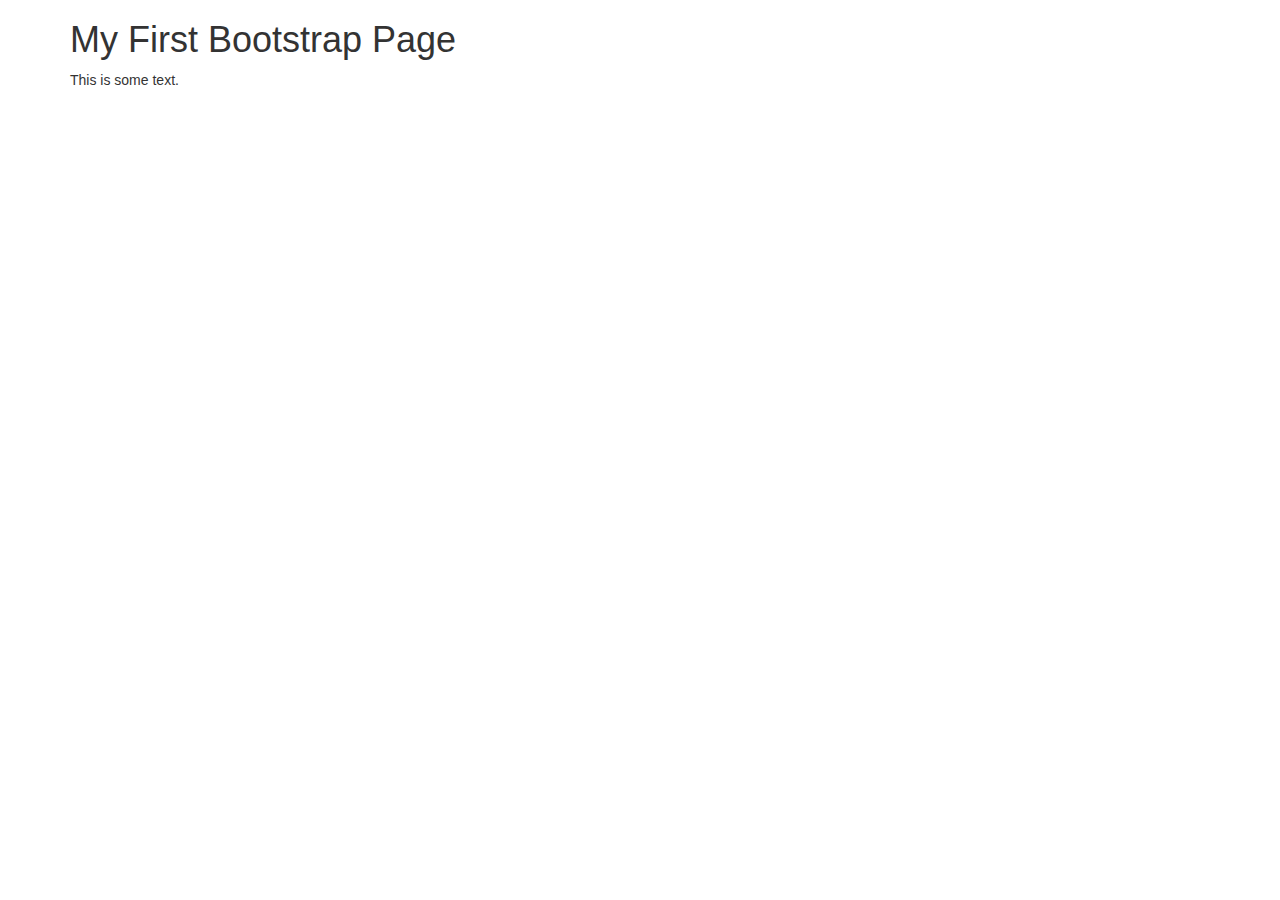
<file: bootstrapfixedwidth.html>
<!DOCTYPE html>
<html lang="en">
<head>
  <title>Bootstrap Example</title>
  <meta charset="utf-8">
  <meta name="viewport" content="width=device-width, initial-scale=1">
  <link rel="stylesheet" href="https://maxcdn.bootstrapcdn.com/bootstrap/3.3.7/css/bootstrap.min.css">
   <script src="https://ajax.googleapis.com/ajax/libs/jquery/3.2.0/jquery.min.js"></script>
   <script src="https://maxcdn.bootstrapcdn.com/bootstrap/3.3.7/js/bootstrap.min.js"></script>
</head>
<body>

<div class="container">
  <h1>My First Bootstrap Page</h1>
  <p>This is some text.</p> 
</div>

</body>
</html>
</file>
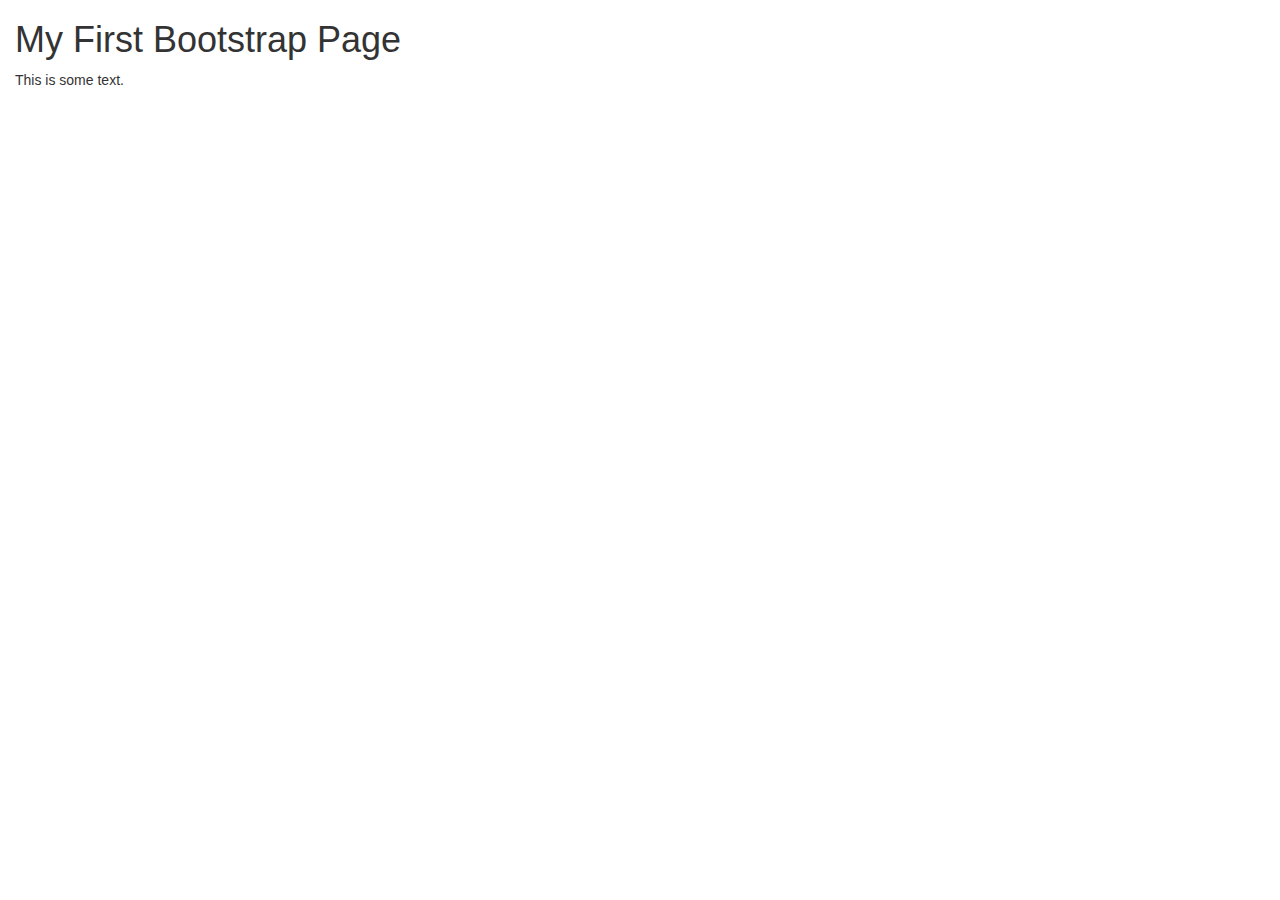
<file: bootstrapFullWidth.html>
<!DOCTYPE html>
<html lang="en">
<head>
  <title>Bootstrap Example</title>
  <meta charset="utf-8">
  <meta name="viewport" content="width=device-width, initial-scale=1">
  <link rel="stylesheet" href="https://maxcdn.bootstrapcdn.com/bootstrap/3.3.7/css/bootstrap.min.css">
   <script src="https://ajax.googleapis.com/ajax/libs/jquery/3.2.0/jquery.min.js"></script>
   <script src="https://maxcdn.bootstrapcdn.com/bootstrap/3.3.7/js/bootstrap.min.js"></script>
</head>
<body>

<div class="container-fluid">
  <h1>My First Bootstrap Page</h1>
  <p>This is some text.</p> 
</div>

</body>
</html>
</file>
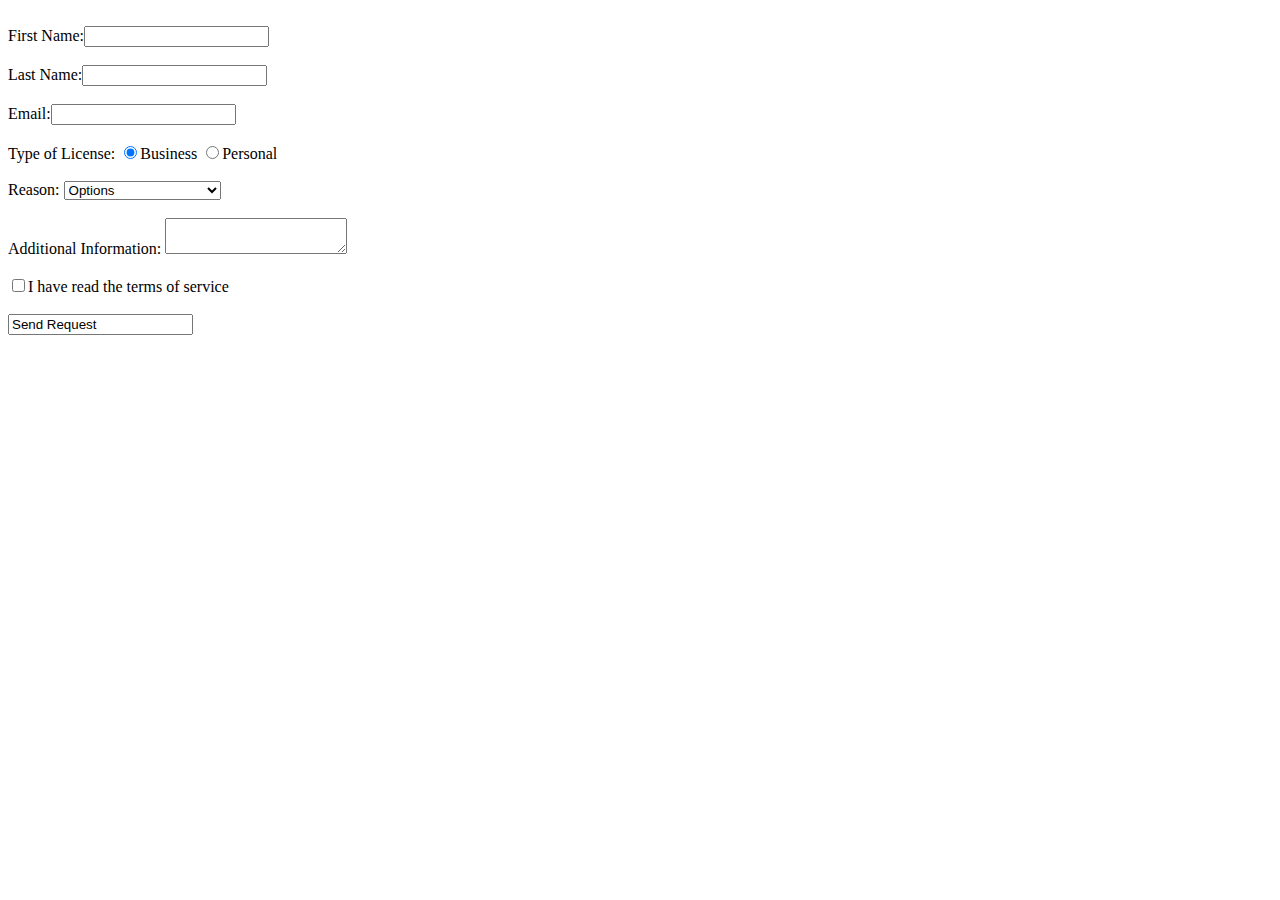
<file: contactUs.html>
<!DOCTYPE html>
<html>
    <head>
    <title>Lab - Contact Us Form</title>
    </head>
    <body>
 
    <form action="fakePage.html" method="POST">
    <br/>First Name:<input type="text" name="firstName"/><br/>
    <br/>Last Name:<input type="text" name="lastName"/><br/>
    <br/>Email:<input type="text" name="eMail"/><br/>
    <br/>Type of License:
    <input type="radio" name="answer" value="Business" checked/>Business
    <input type="radio" name="answer" value="Personal"/>Personal<br/>
    <br/>Reason:
    <select name="Reason:">
        <option value="Options">Options</option>
        <option value="Select">1. Select a Reason</option>
        <option value="Software">2. Software Support</option>
        <option value="Hardware">3. Hardware Support</option>
        <option value="Information">4. Information Request</option><br/>
    </select>
    <br/>
    <br/>Additional Information:
    <textarea name="briefDescription"></textarea><br/>
    <br/><input type="checkbox" name="Terms" value="Terms"/>I have read the terms of service<br/>
    <br/><input type="request" value="Send Request"> 
    </form>
    
    
    </body>
    
</html>
</file>
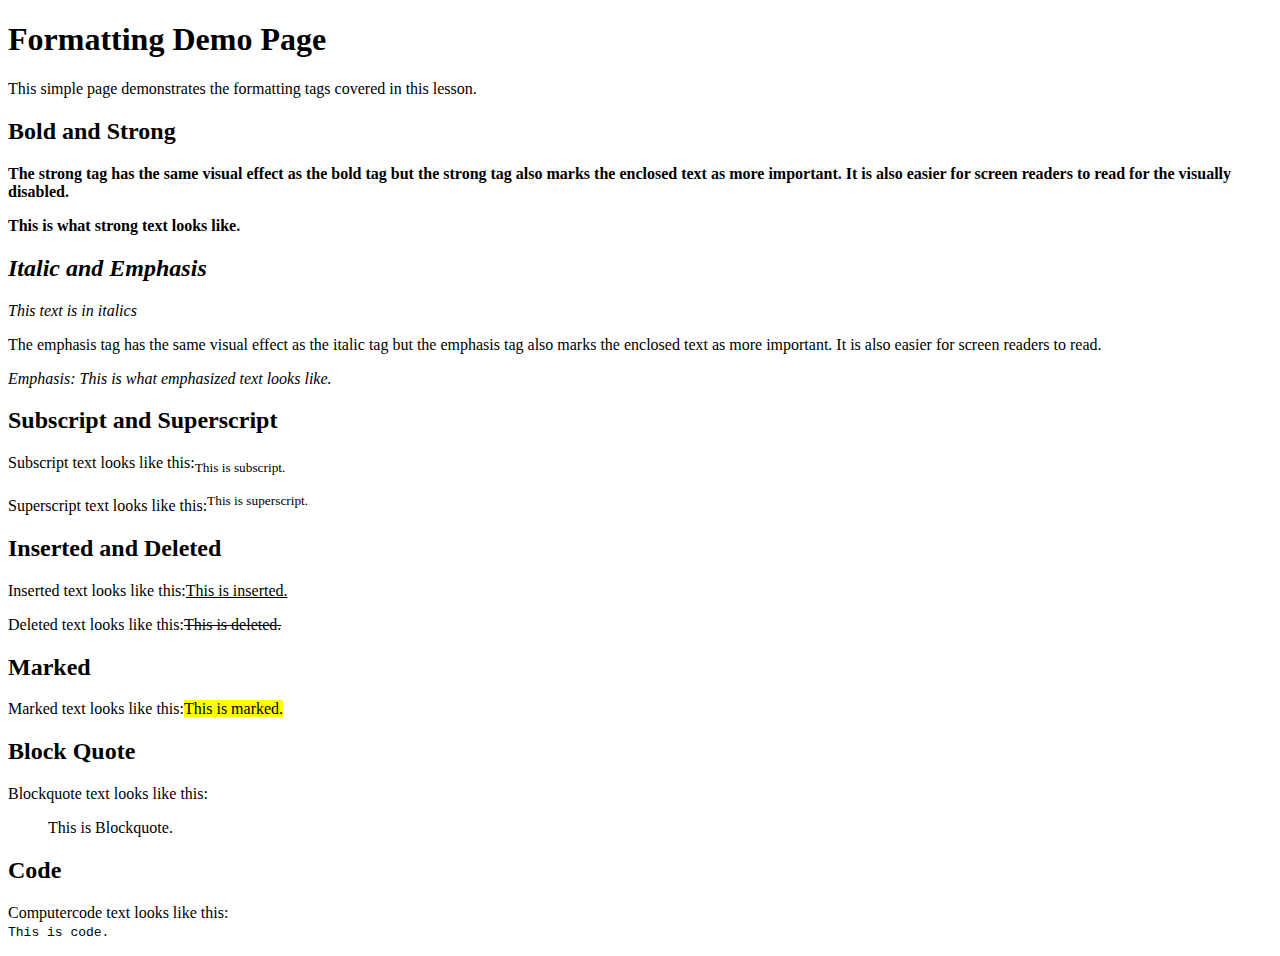
<file: formatting.html>
<!DOCTYPE html>
<html>
    <head>
        <title> Formatting Lab</title>  
    </head>
    <body>
        <h1><b><strong>Formatting Demo Page</b></strong></h1>
        <p>
        This simple page demonstrates the formatting tags covered in this lesson.
        </p>
        <h2><b><strong>Bold and Strong</b></strong></h2>
        <p>
        <b><strong>
        The strong tag has the same visual effect as the bold tag but the strong tag also marks the enclosed text as more important. It is also easier for screen readers to read for the visually disabled.
        </b></strong>
        </p>
        <strong>This is what strong text looks like.</strong>
        <h2><i><em>Italic and Emphasis</i></em> </h2>
        <i>This text is in italics</i>
        <p>
        The emphasis tag has the same visual effect as the italic tag but the emphasis tag also marks the enclosed text as more important. It is also easier for screen readers to read.
        </p>
        <em>Emphasis: This is what emphasized text looks like.</em>
        <h2><b><strong>Subscript and Superscript</b></strong></h2>
        <p>Subscript text looks like this:<sub>This is subscript.</sub></p>
        <p>Superscript text looks like this:<sup>This is superscript.</sup></p>
        <h2><b><strong>Inserted and Deleted</b></strong></h2>
        <p>Inserted text looks like this:<ins>This is inserted.</ins></p>
        <p>Deleted text looks like this:<del>This is deleted.</del></p>
        <h2><b><strong>Marked</b></strong></h2>
        <p>Marked text looks like this:<mark>This is marked.</mark></p>
        <h2><b><strong>Block Quote</b></strong></h2>
        <p>Blockquote text looks like this:<br><blockquote>This is Blockquote.</blockquote></p>
        <h2><b><strong>Code</b></strong></h2>
        <p>Computercode text looks like this:<br><code>This is code.</code></p>


    </body
</html>
</file>
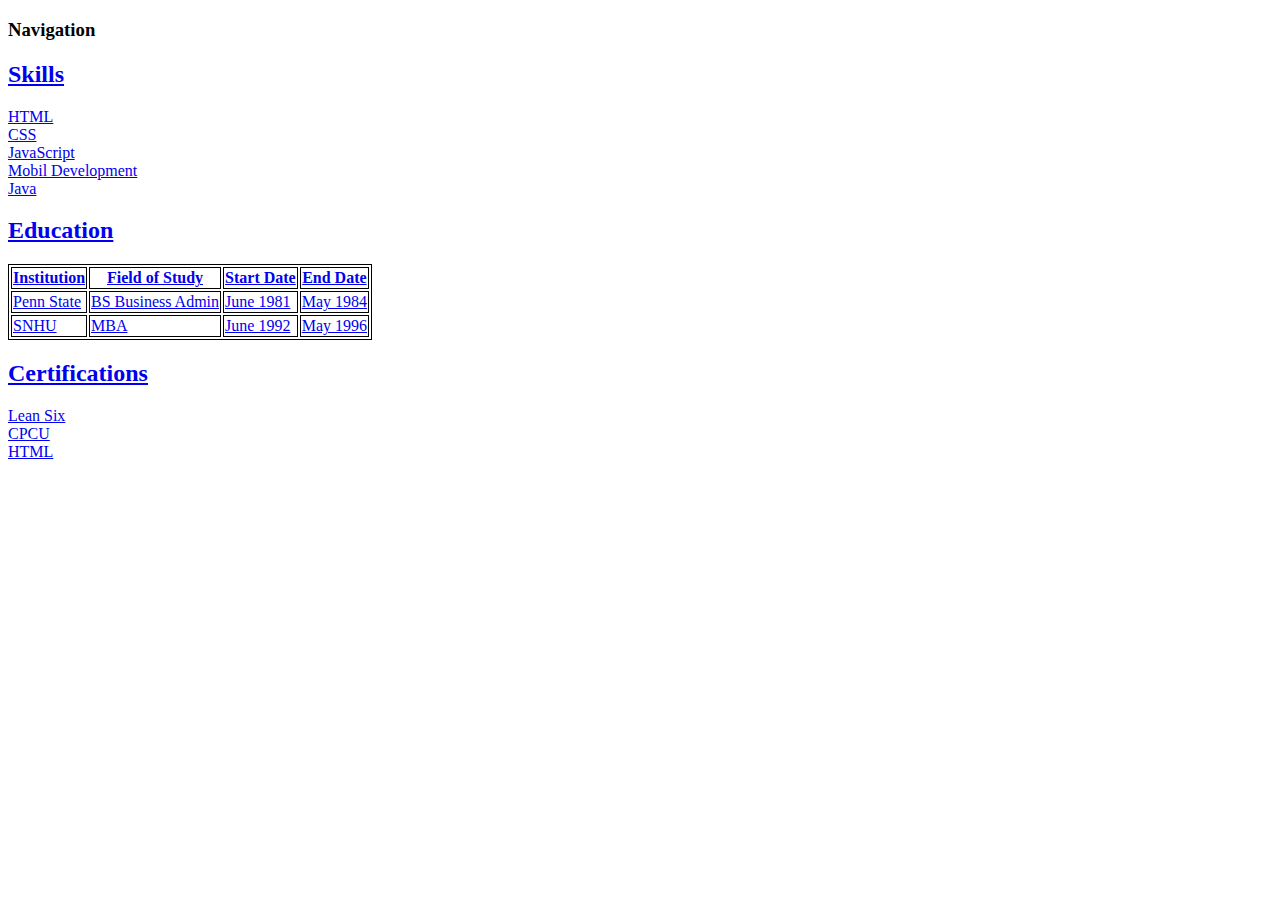
<file: skills.html>
<!DOCTYPE html>
<html>
    <head>
        <title>Jeff Hiller - Skills</title>
        <style>
            table, th, td {
                border: 1px solid black;
            }
            </style>
    </head>
    <body>
        <h3>Navigation</h3>
        <a href="index.html".Home</a>
        <h2>Skills</h2>
            <li>HTML</li>
            <li>CSS</li>
            <li>JavaScript</li>
            <li>Mobil Development</li>
            <li>Java</li>
        <h2>Education</h2>
        <table>
            <thead>
            <tr>
                <th>Institution</th>
                <th>Field of Study</th>
                <th>Start Date</th>
                <th>End Date</th>
            </tr>
            </thead>
            <tbody>
                <tr>
                    <td>Penn State</td>
                    <td>BS Business Admin</td>
                    <td>June 1981</td>
                    <td>May 1984</td>  
                </tr>
                <tr>
                    <td>SNHU</td>
                    <td>MBA</td>
                    <td>June 1992</td>
                    <td>May 1996</td>
                </tr>
            </tbody>

        </table>
        <h2>Certifications</h2>
            <li>Lean Six</li>
            <li>CPCU</li>
    </body>
</html>
<li>HTML</li>
</file>
